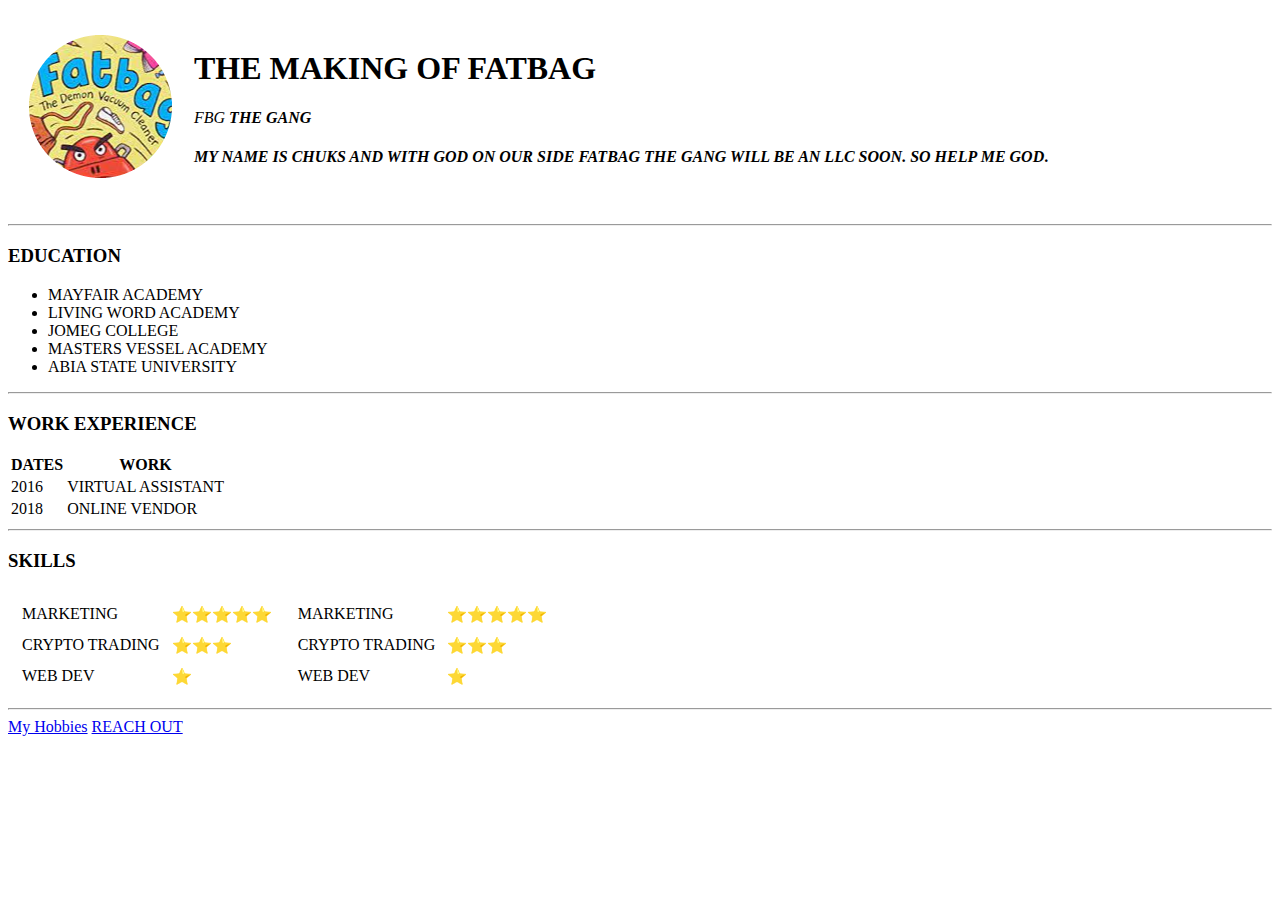
<file: index.html>
<!DOCTYPE html>
<head>
    <meta charset="UTF-8">
    <title>CHUKS CHUKS</title>
</head>
<body>
    <Table CELLSPACING="20">
        <TR>
            <TD><img src="fbg1.png" alt="fbg box"></TD>
            <TD><h1>THE MAKING OF FATBAG</h1>
                <P><Em> FBG <strong>THE GANG</strong></Em></P>
                <B></B>
                <P></P><H4><Em> MY NAME IS CHUKS AND WITH GOD ON OUR SIDE FATBAG THE GANG WILL BE AN LLC SOON. SO HELP ME GOD</Em>.</H4></TD>           
        </TR>
    </Table>
    </P>
     <Hr></Hr>
     <B></B>
     <H3>EDUCATION</H3>
     <Ul>
        <Li>MAYFAIR ACADEMY</Li> 
       <Li>LIVING WORD ACADEMY</Li> 
        <li>JOMEG COLLEGE</li>
        <li>MASTERS VESSEL ACADEMY</li>
         <li>ABIA STATE UNIVERSITY</li>
        </Ul>
        <HR></HR>
        <H3>WORK EXPERIENCE</H3>
        <Table>
            <Thead>
                <TR>
                    <TH>DATES</TH>
                    <TH>WORK</TH>
                </TR>
            </Thead>
            <Tbody>
                <Tr>
                    <Td>2016</Td>
                    <Td>VIRTUAL ASSISTANT</Td>
                </Tr>
                <Tr>
                    <Td>2018</Td>
                    <TD>ONLINE VENDOR</TD>
                </Tr>
            </Tbody> 
         
        </Table>
        <HR></HR>
        <TAble>
            <THead>
                <TR>
                    <H3>SKILLS</H3> 
                    
                    <Table>
                        <TR>
                            <TD>
                                <Table CELLSPACING="10">
                                </TR>
                            </THead>
                                <TBody>
                                    <TR>
                                        <TD>MARKETING</TD>
                                        <TD>⭐⭐⭐⭐⭐</TD>
                                    </TR>
                                    <TR>
                                        <TD>CRYPTO TRADING</TD>
                                        <TD>⭐⭐⭐</TD>
                                    </TR>
                                    <TR>
                                        <TD>WEB DEV</TD>
                                        <TD>⭐</TD>
                                    </TR>
                    
                                   </Table>
                            </TD>

                            <TD>
                                <Table CELLSPACING="10">
                                </TR>
                            </THead>
                                <TBody>
                                    <TR>
                                        <TD>MARKETING</TD>
                                        <TD>⭐⭐⭐⭐⭐</TD>
                                    </TR>
                                    <TR>
                                        <TD>CRYPTO TRADING</TD>
                                        <TD>⭐⭐⭐</TD>
                                    </TR>
                                    <TR>
                                        <TD>WEB DEV</TD>
                                        <TD>⭐</TD>
                                    </TR>
                    
                                   </Table>
                            </TD>
                        </TR>
                    </Table>




       





            
                  
               
            </TBody>
          
        </TAble>
        <Hr></Hr>
        <a href="hobbies.html">My Hobbies</a>
        <a href="contactme.html">REACH OUT</a>

</body>
</html>
</file>
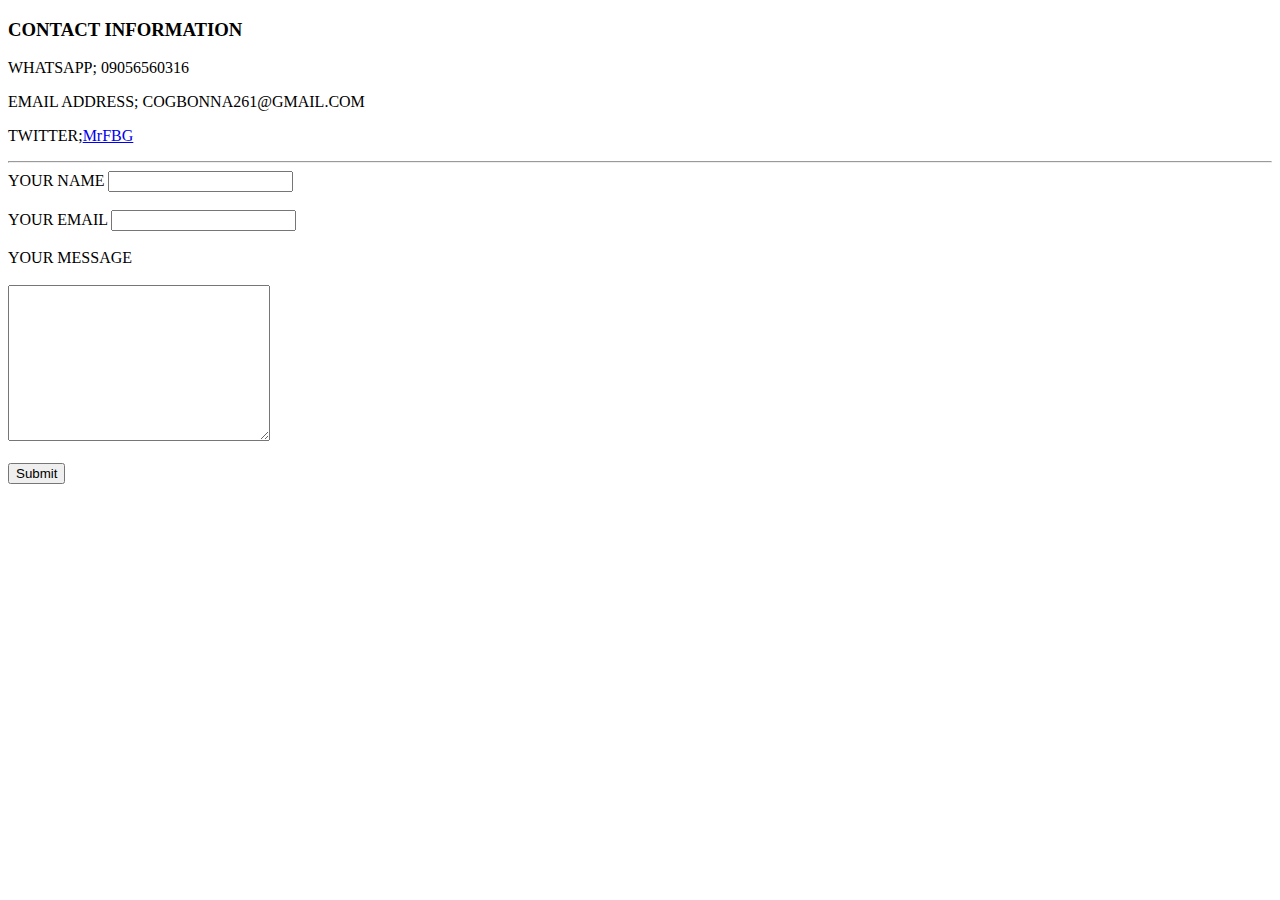
<file: contactme.html>
<!DOCTYPE html>
<head>
    <meta charset="UTF-8">
    <title>MY CONTACT INFORMATION</title>
</head>
<H3>CONTACT INFORMATION</H3>
<body>
    <P>WHATSAPP; 09056560316</P>  
    <P>EMAIL ADDRESS; COGBONNA261@GMAIL.COM</P>
    <P>TWITTER;<a href="https://twitter.com/Mr_FBG">MrFBG</a></P>
            <hr>
  <FORM class="" action="MAILTO:cogbonna76@gmail.com " method="post" >
    <Label>YOUR NAME</Label>
    <INput type="text" name="YOUR NAME" value=""> </INput> <Br></Br>
    <label>YOUR EMAIL</label>
    <input type="email" name="YOUR EMAIL" value=""> <BR></BR>
    <label for="">YOUR MESSAGE</label> <BR></BR>
    <TEXtarea name="NAME" rows="10" cols="30"></TEXtarea> <BR></BR>
    <INPut type="submit"></INPut>
    
   












  </FORM>

  
</body>
</html>
</file>
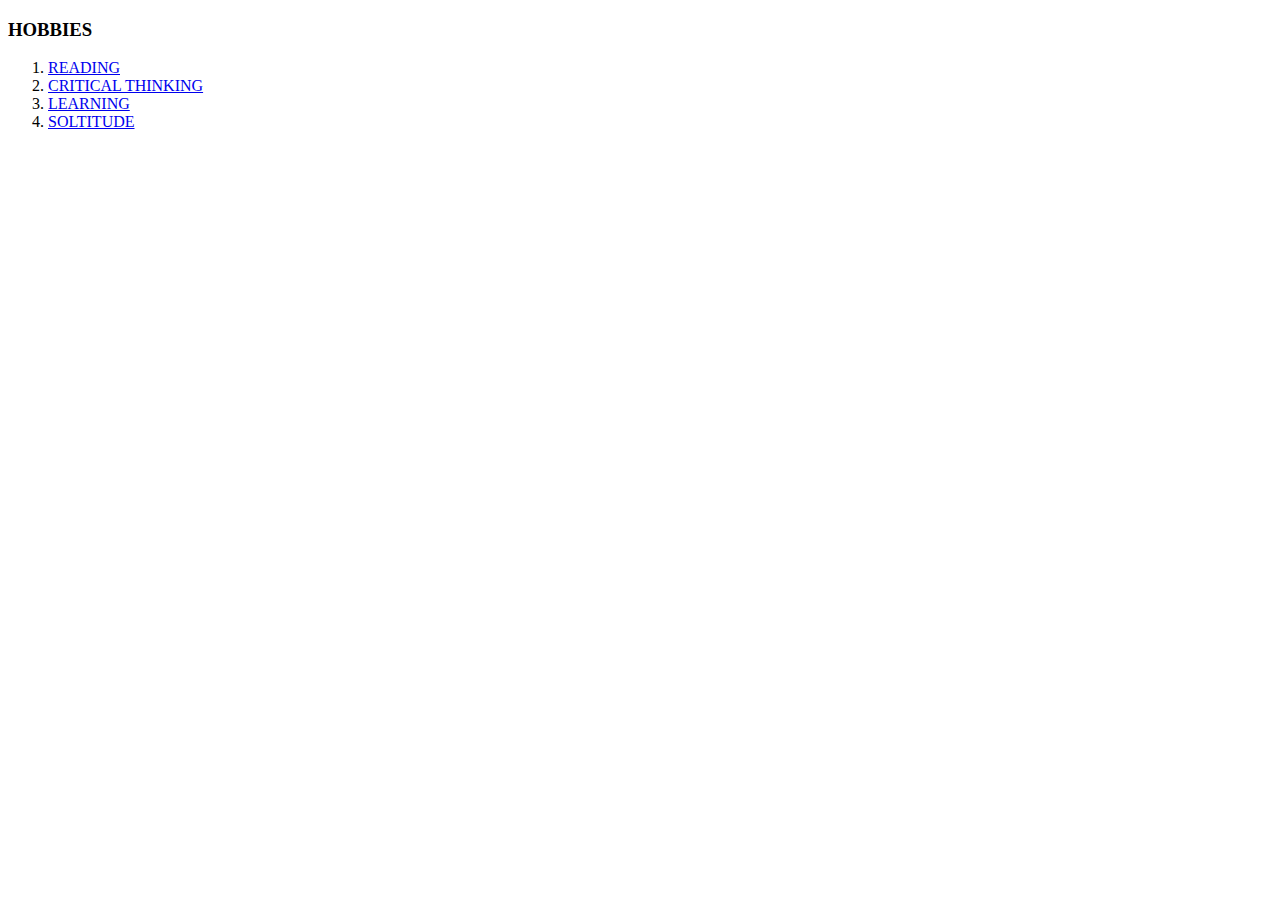
<file: hobbies.html>
<!DOCTYPE html>
<head>
    <meta charset="UTF-8">
    <title>My hobbies</title>
</head>
<body>
    <h3>HOBBIES</h3>
    <Ol>
        <Li><a href="https://www.youtube.com/watch?v=AmGti20smKo"> READING</a></Li>
        <Li><a href="https://www.youtube.com/watch?v=Bd3vBzUtk84"> CRITICAL THINKING</a></Li>
        <Li><a href="https://www.youtube.com/watch?v=4xFlJ4VDu-E"> LEARNING</a></Li>
        <Li><a href="https://www.youtube.com/watch?v=OZLUa8JUR18"> SOLTITUDE</a></Li>
    </Ol>
    
   
    
</body>
</html>
</file>
